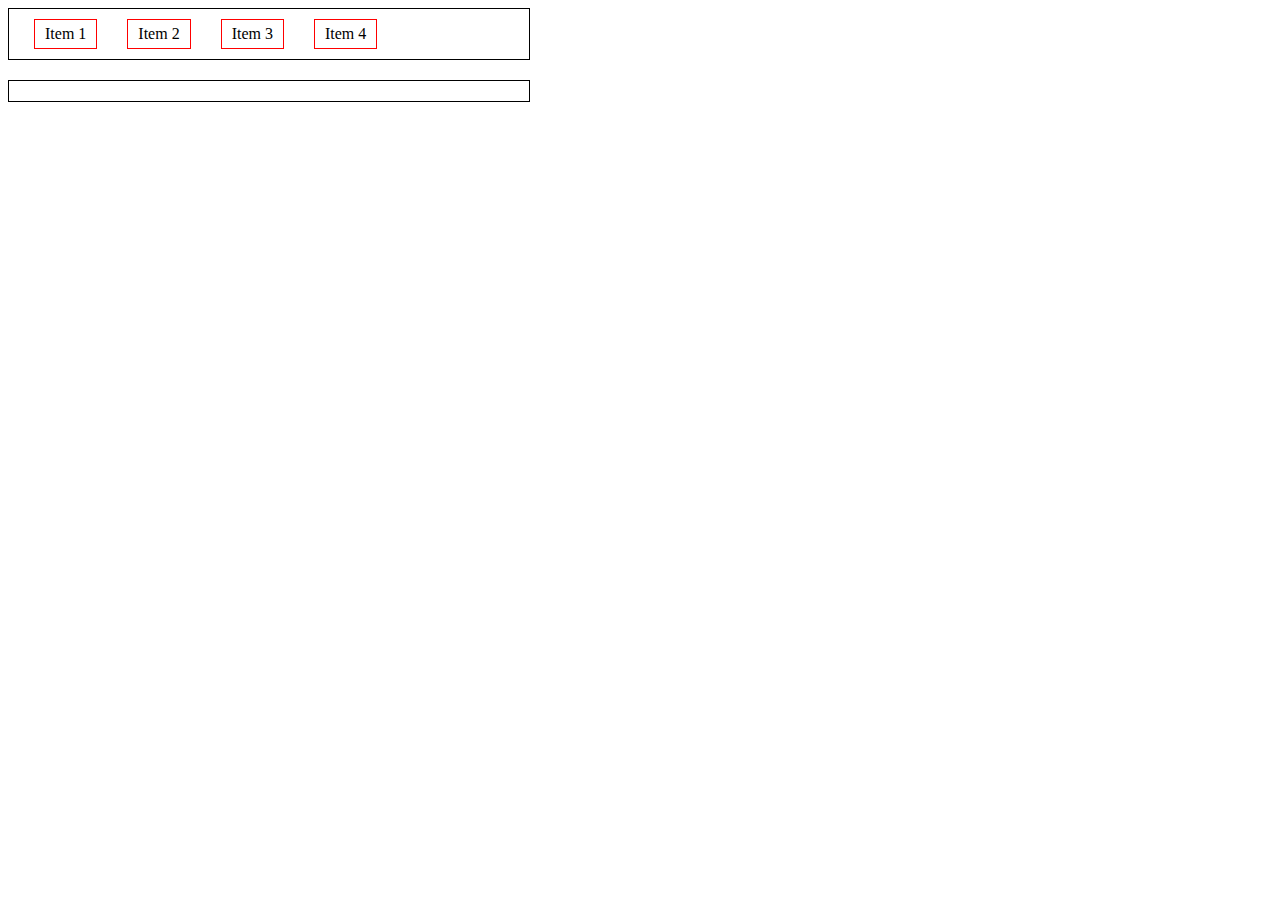
<file: textanimation/index.html>
<!DOCTYPE html>
<html>
<head>
	<meta charset="utf-8">
	<meta http-equiv="X-UA-Compatible" content="IE=edge">
	<title></title>
	<link rel="stylesheet" href="">
	<style>
		.boxA {
			display:flex;
			width:500px;
			border:1px solid;
			padding:10px;
		  
		}
		.item {
		    border:1px solid red;
		    padding:5px 10px;
		    cursor: pointer;
		    margin:0 15px;
		    
		  }
		  .item.hidden {
		      visibility: hidden;
		    }
		.boxB {
		  display:flex;
		  width:500px;
		  border:1px solid;
		  padding:10px;
		  margin-top:20px;
		 
		} .next0word {
		    border:1px solid red;
		    padding:5px 10px;
		    cursor: pointer;
		    margin:0 15px;
		  }
	</style>
</head>
<body>
	<div class="boxA">
		<div class="item">Item 1</div>
		<div class="item">Item 2</div>
		<div class="item">Item 3</div>
		<div class="item">Item 4</div>
	</div>
	<div class="move"></div>
	<div class="boxB">
	  
	</div>
</body>
</html>

<script>
	const listItem = document.querySelectorAll('.item');
	const boxB = document.querySelector('.boxB');
	const move = document.querySelector('.move');
	listItem.forEach(function(btn){
  	btn.addEventListener('click',function(e){
    move.classList.add('bh');
    let left = this.offsetLeft;
    let top = this.offsetTop;
    let divNext = e.target.nextElementSibling;
    console.log(divNext);
    if(divNext === null)
      {
        divNext = this;
      }
    this.classList.add('hidden');
    move.style.top = top + 'px';
    move.style.left = left + 'px';
    
    
    
    // xử lý div move
    move.textContent = this.textContent;
    
    // tạo div có nội dung ở 1 div mới
    let content = this.textContent;
    let div = document.createElement('div');
    div.textContent = content;
    div.classList.add('next0word');
    boxB.appendChild(div);
    
    move.style.top = div.offsetTop + 'px';
    move.style.left = div.offsetLeft + 'px';
    
    setTimeout(() => {
      div.classList.add('ht');
      move.style.top = divNext.offsetTop + 'px';
      move.style.left = divNext.offsetLeft + 'px';
    },1000);
  })
});


</script>
</file>
